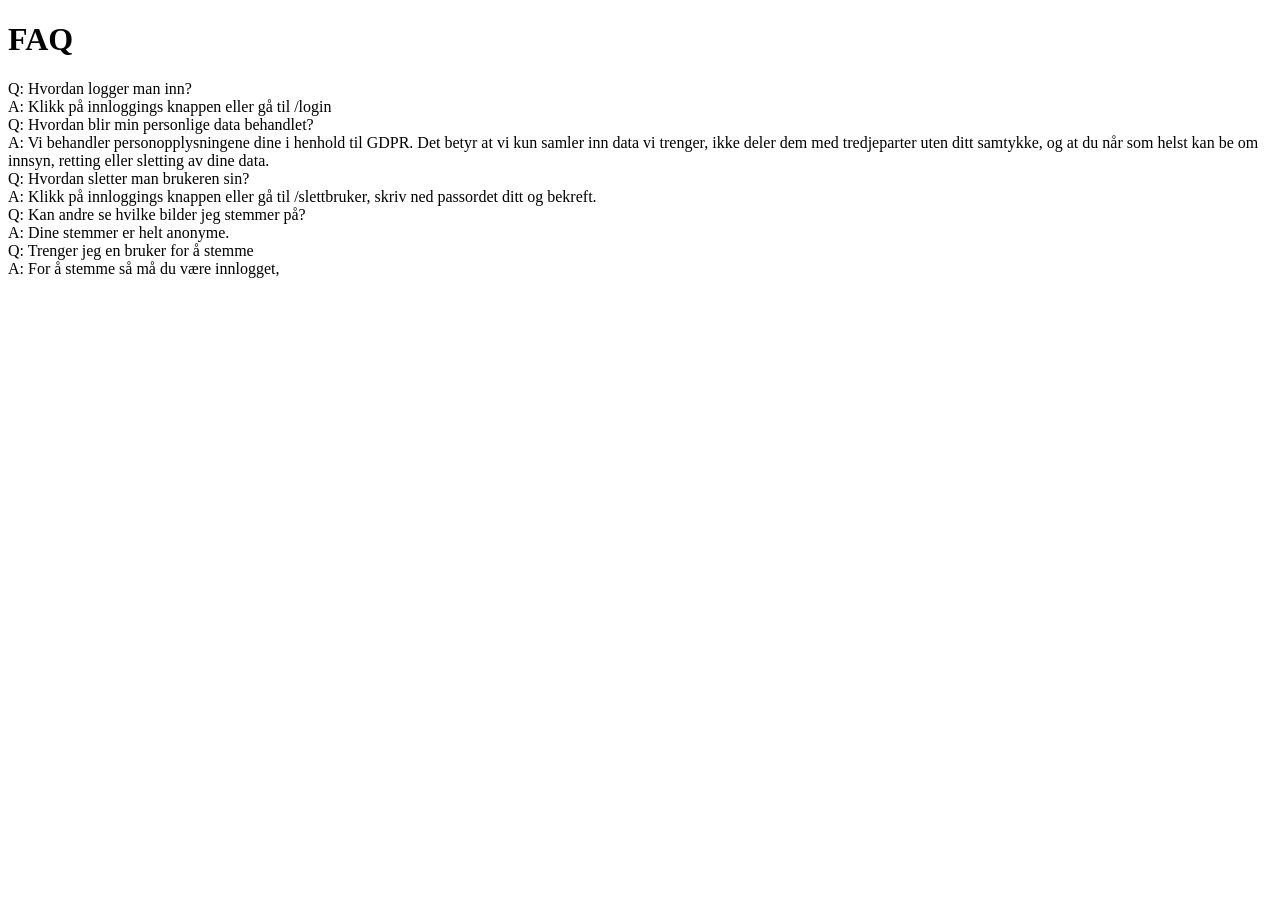
<file: templates/faq.html>
<!DOCTYPE html>
<html lang="en">

<head>
    <meta charset="UTF-8">
    <meta name="viewport" content="width=device-width, initial-scale=1.0">
    <title>Document</title>
</head>

<body>
    <div class="Header">
        <h1> FAQ </h1>
    </div>

    <div class="MainContent">
        <p>

            Q: Hvordan logger man inn?
            <br>
            A: Klikk på innloggings knappen eller gå til /login
            <br>
            Q: Hvordan blir min personlige data behandlet?
            <br>
            A: Vi behandler personopplysningene dine i henhold til GDPR.
            Det betyr at vi kun samler inn data vi trenger, ikke deler
            dem med tredjeparter uten ditt samtykke, og at du når som
            helst kan be om innsyn, retting eller sletting av dine data.
            <br>
            Q: Hvordan sletter man brukeren sin?
            <br>
            A: Klikk på innloggings knappen eller gå til /slettbruker, skriv ned passordet ditt og bekreft.
            <br>
            Q: Kan andre se hvilke bilder jeg stemmer på?
            <br>
            A: Dine stemmer er helt anonyme.
            <br>
            Q: Trenger jeg en bruker for å stemme
            <br>
            A: For å stemme så må du være innlogget, 
            <br>

        </p>
    </div>
</body>

</html>
</file>
